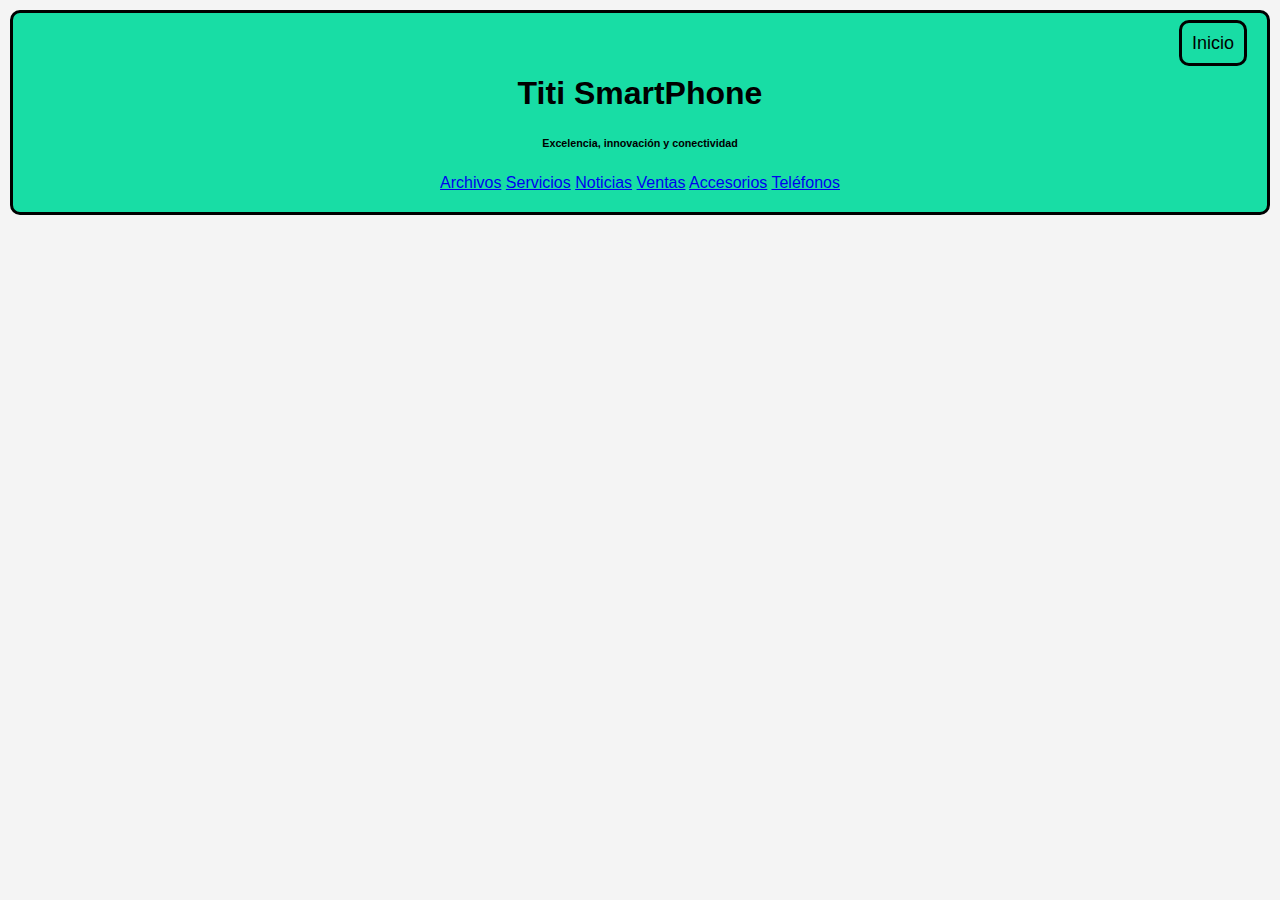
<file: index.html>
<!DOCTYPE html>
<html lang="es">
<head>
    <meta charset="UTF-8">
    <meta name="viewport" content="width=device-width, initial-scale=1.0">
    <link rel="stylesheet" href="style.css">
    <title>Titi Smartphone</title>
</head>
<body>
    <div class="nombre">
        <div class="inicio">
            <a href="index.html">Inicio</a>
        </div>
        <h1 class="titulo">Titi SmartPhone</h1>
        <h6 class="eslogan">Excelencia, innovación y conectividad</h6>
        <div class="nav-1">
            <a href="archivos.html">Archivos</a>
            <a href="servicios.html">Servicios</a>
            <a href="noticias.html">Noticias</a>
            <a href="ventas.html">Ventas</a>
            <a href="accesorios.html">Accesorios</a>
            <a href="telefonos.html">Teléfonos</a>
        </div>
    </div>
    
</body>
</html>
</file>
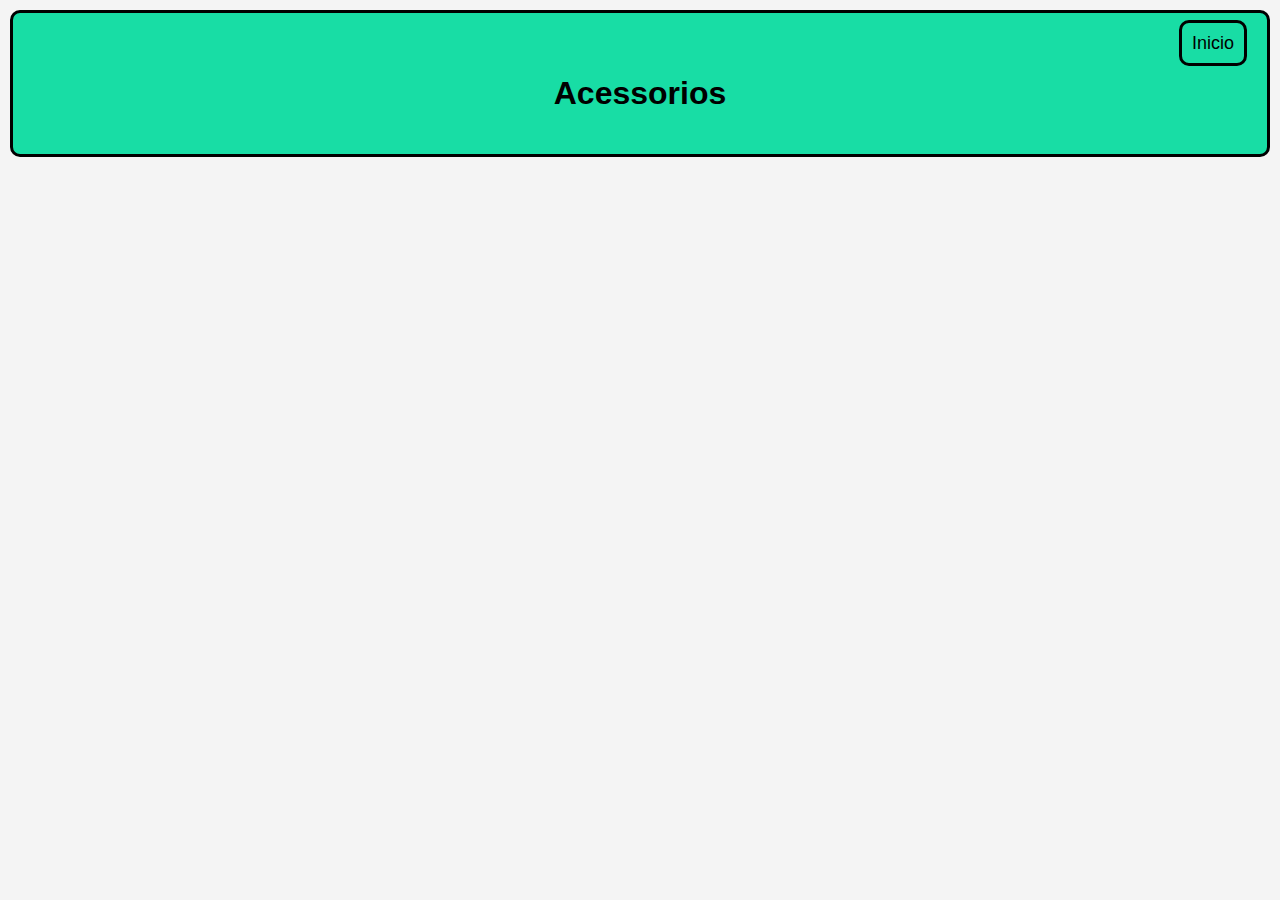
<file: accesorios.html>
<!DOCTYPE html>
<html>

<head>
  <meta charset="UTF-8">
  <meta name="viewport" content="width=device-width, initial-scale=1">
  <title>Acessorios</title>
  <link rel="stylesheet" href="style.css">
</head>

<body>
  <div class="accesorios">
    <div class="inicio">
      <a href="index.html">Inicio</a>
    </div>  
    <h1>Acessorios</h1>
  </div>
</body>

</html>
</file>
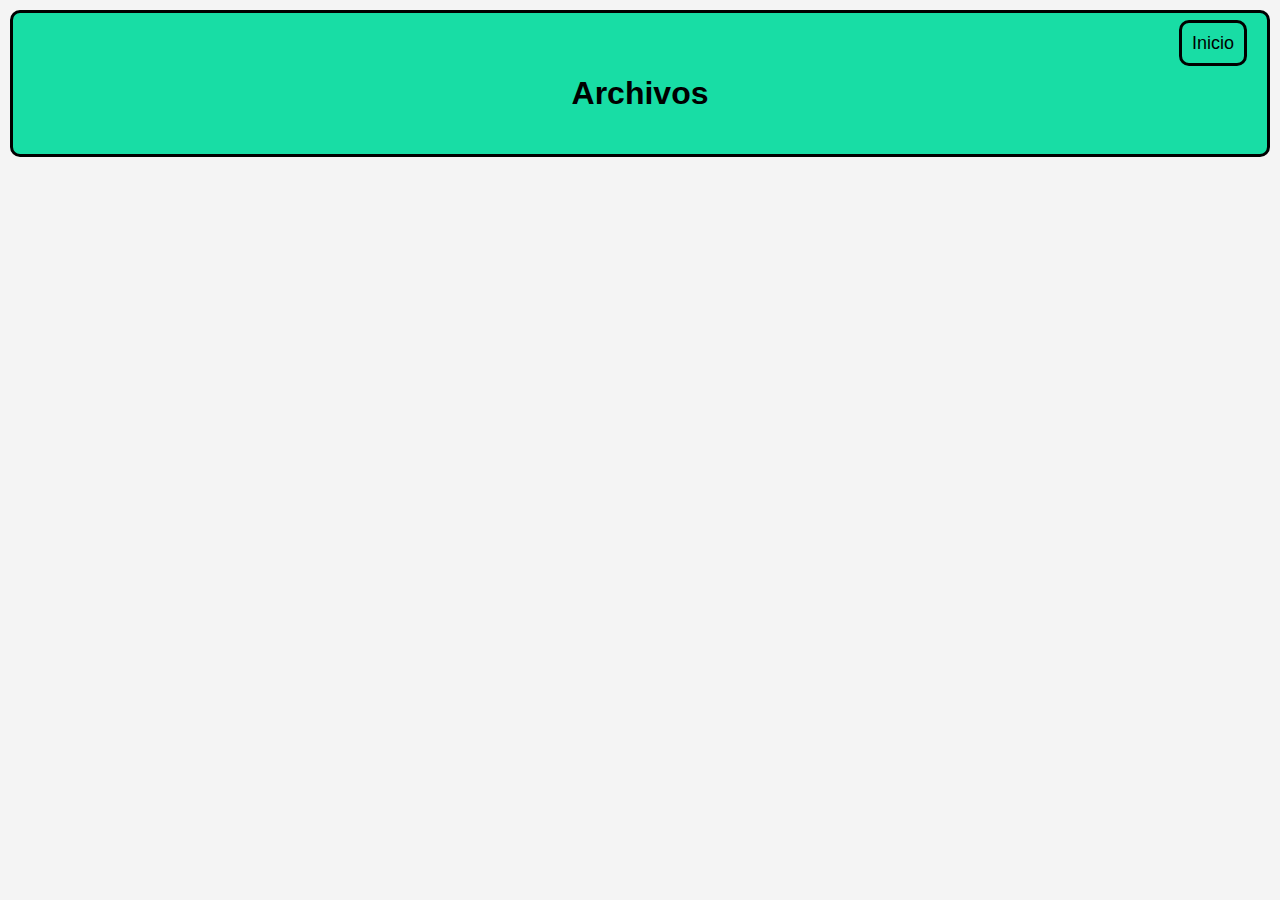
<file: archivos.html>
<html>
<head>
  <meta charset="UTF-8">
  <meta name="viewport" content="width=device-width, initial-scale=1.0">
  <meta http-equiv="X-UA-Compatible" content="ie=edge">
  <title>Archivos</title>
  <link rel="stylesheet" href="style.css">
</head>
<body>
  <div class="archivos">
    <div class="Inicio">
      <a href="index.html">Inicio</a>
    </div>
    <h1>Archivos </h1>
    
  </div>
  
</body>
</html>
</file>
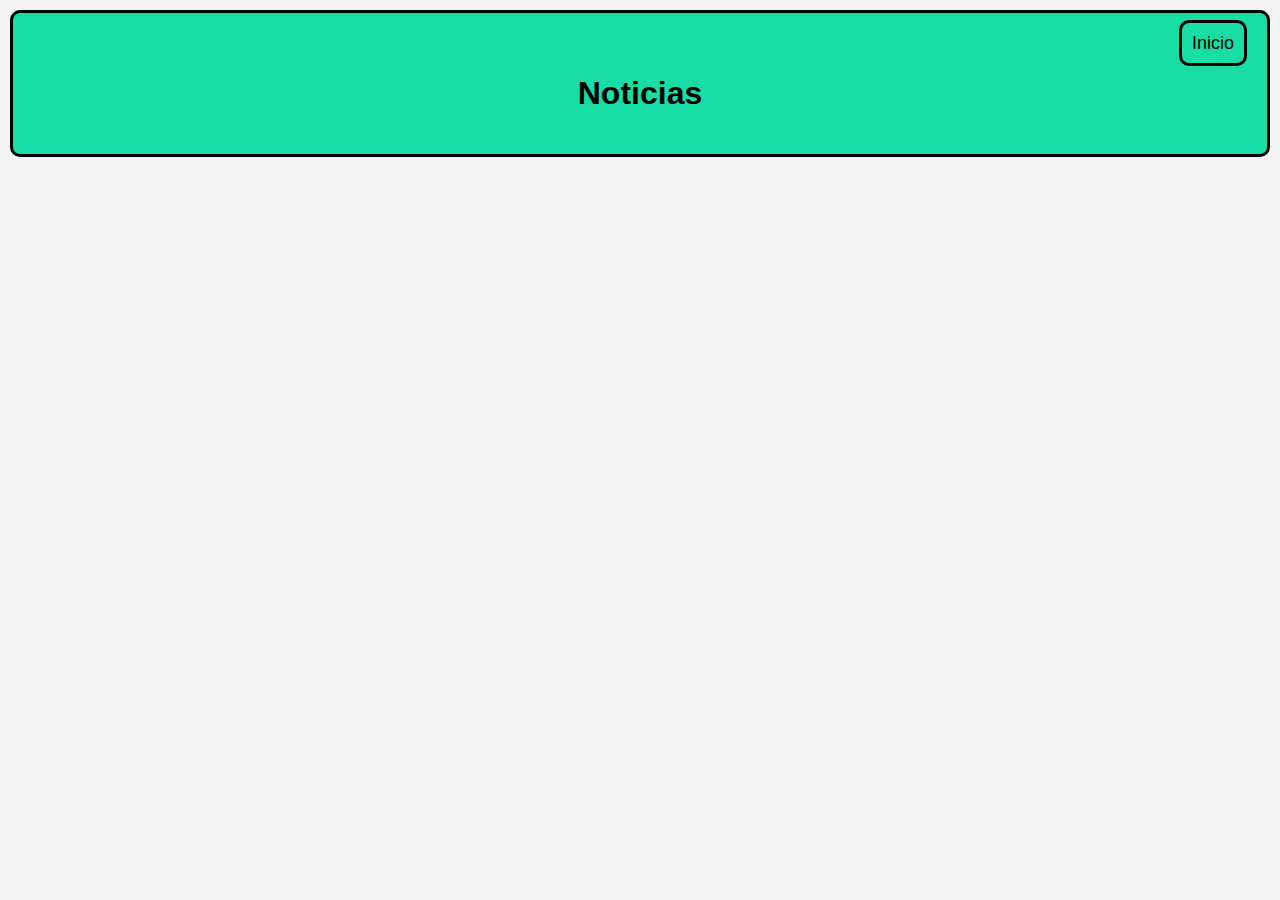
<file: noticias.html>
<!DOCTYPE html>
<html>

<head>
  <meta charset="UTF-8">
  <meta name="viewport" content="width=device-width, initial-scale=1">
  <title>noticias</title>
  <link rel="stylesheet" href="style.css">
</head>
  
<body>
  <div class="noticias">
    <div class="inicio">
      <a href="index.html">Inicio</a>
    </div>
    <h1>Noticias</h1>
  </div>
  
</body>

</html>
</file>
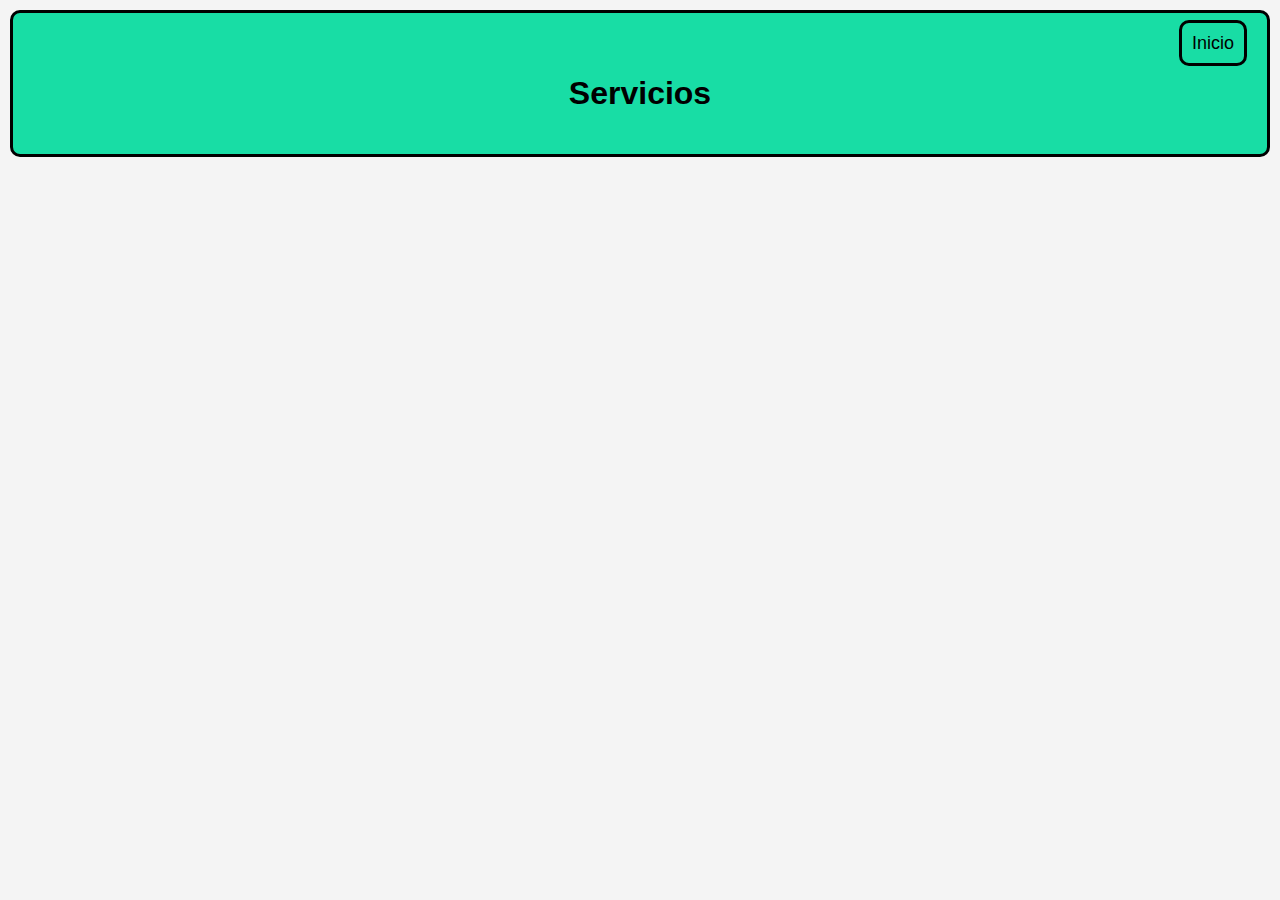
<file: servicios.html>
<!DOCTYPE html>
<html>

<head>
  <meta charset="UTF-8">
  <meta name="viewport" content="width=device-width, initial-scale=1">
  <title>servicios</title>
  <link rel="stylesheet" href="style.css">
</head>

<body>
  <div class="servicios">
    <div class="inicio">
      <a href="index.html">Inicio</a>
    </div>
    <h1>Servicios</h1>
  </div>


</body>

</html>
</file>
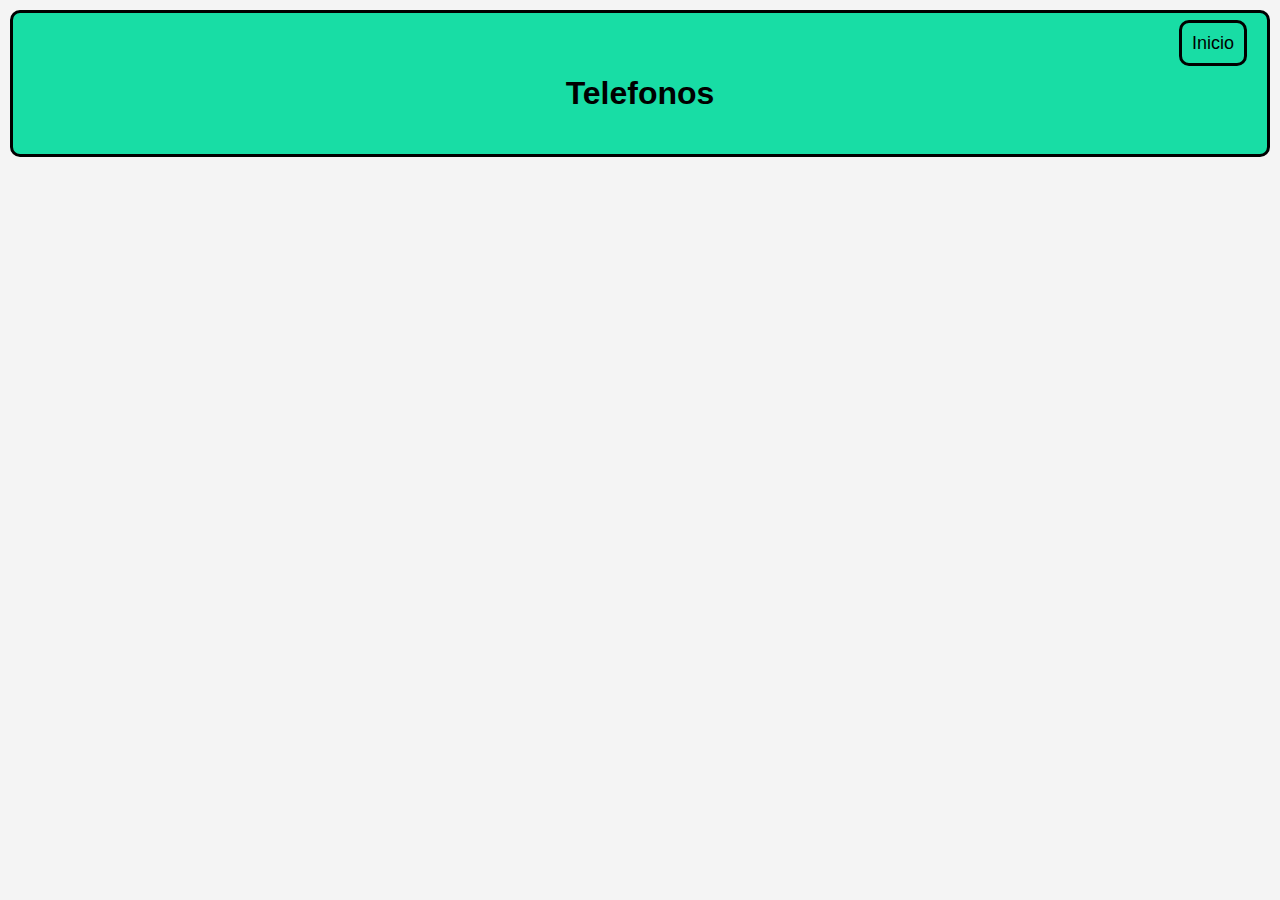
<file: telefonos.html>
<!DOCTYPE html>
<html>

<head>
  <meta charset="UTF-8">
  <meta name="viewport" content="width=device-width, initial-scale=1">
  <title>telefonos</title>
  <link rel="stylesheet" href="style.css">
</head>

<body>
<div class="telefonos">
  <div class="inicio">
    <a href="index.html">Inicio</a>
  </div>
  <h1>Telefonos</h1>
</div>
</body>

</html>
</file>
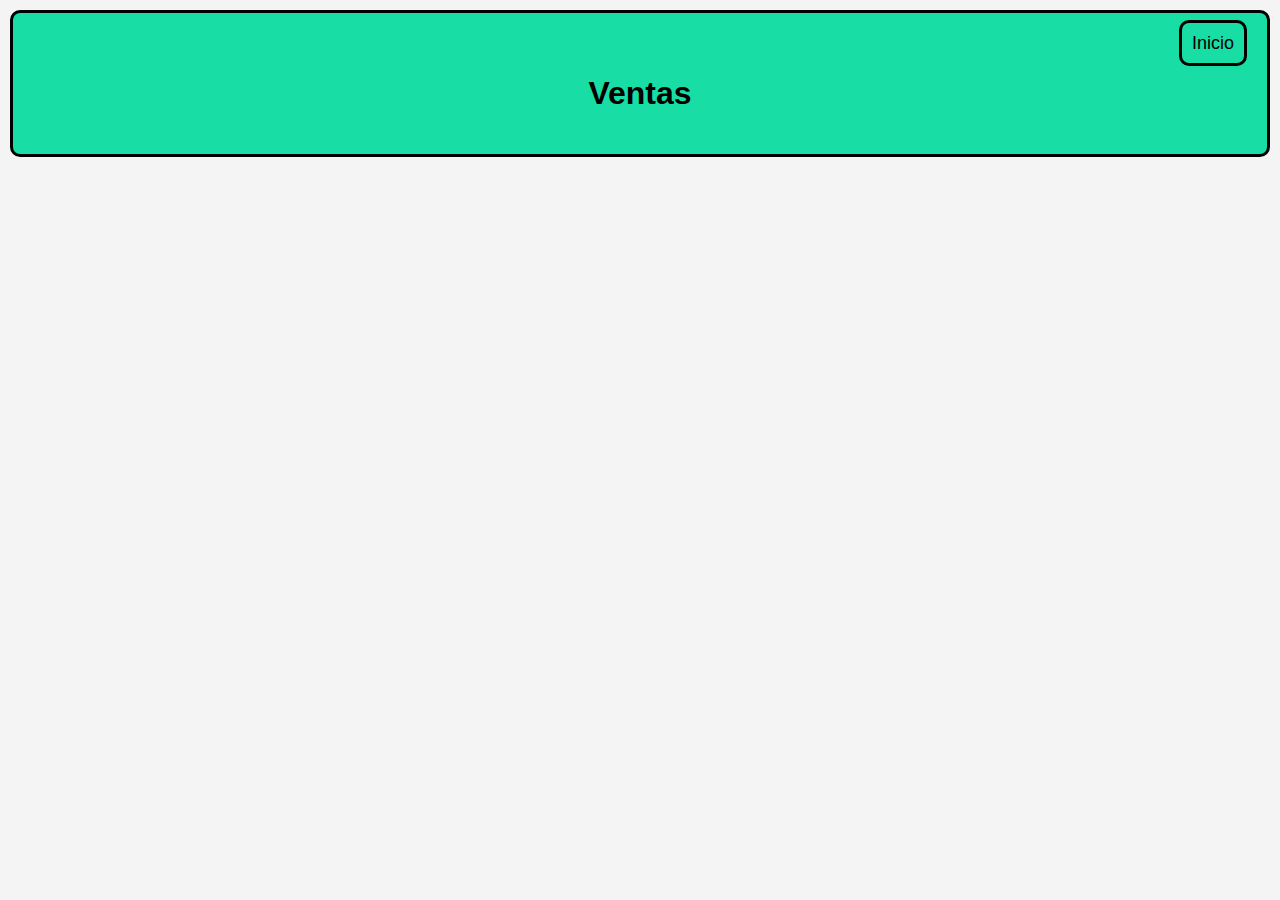
<file: ventas.html>
<!DOCTYPE html>
<html>

<head>
  <meta charset="UTF-8">
  <meta name="viewport" content="width=device-width, initial-scale=1">
  <title>ventas</title>
  <link rel="stylesheet" href="style.css">
</head>
  
<body>
  <div class="ventas">
    <div class="inicio">
      <a href="index.html">Inicio</a>
    </div>  
    <h1>Ventas</h1>
  </div>
  
</body>

</html>
</file>
<file: style.css>
body {
    font-family: Arial, sans-serif;
    margin: 0;
    padding: 0;
    background-color: #f4f4f4;
}

.nombre, .archivos, .servicios, .telefonos, .noticias, .ventas, .accesorios {
    text-align: center;
    background: #18DDA5;
    padding: 20px;
    margin: 10px;
    text-decoration: none;
    border-radius: 10px;
    border-style: solid;
    color: black;
}

.inicio {
    text-align: right;
    margin-bottom: 10px;
}

.inicio a {
   text-align: right;
   border-radius: 10px;
   border-style: solid;
   padding: 10px;
    color: black;
    text-decoration: none;
    font-size: 18px;
   

.titulo {
    margin: 0;
    font-size: 36px;
}

.eslogan {
    margin: 5px 0;
    font-size: 16px;
}

.nav-1 a {
    margin: 0 10px;
    color: black;
    text-decoration: none;
    font-size: 18px;
    padding: 5px 10px;
    display: inline-block;
    border-radius: 5px;
    transition: background-color 0.3s ease;
}

.nav-1 a:hover {
    background-color: #14b389;
}
</file>
